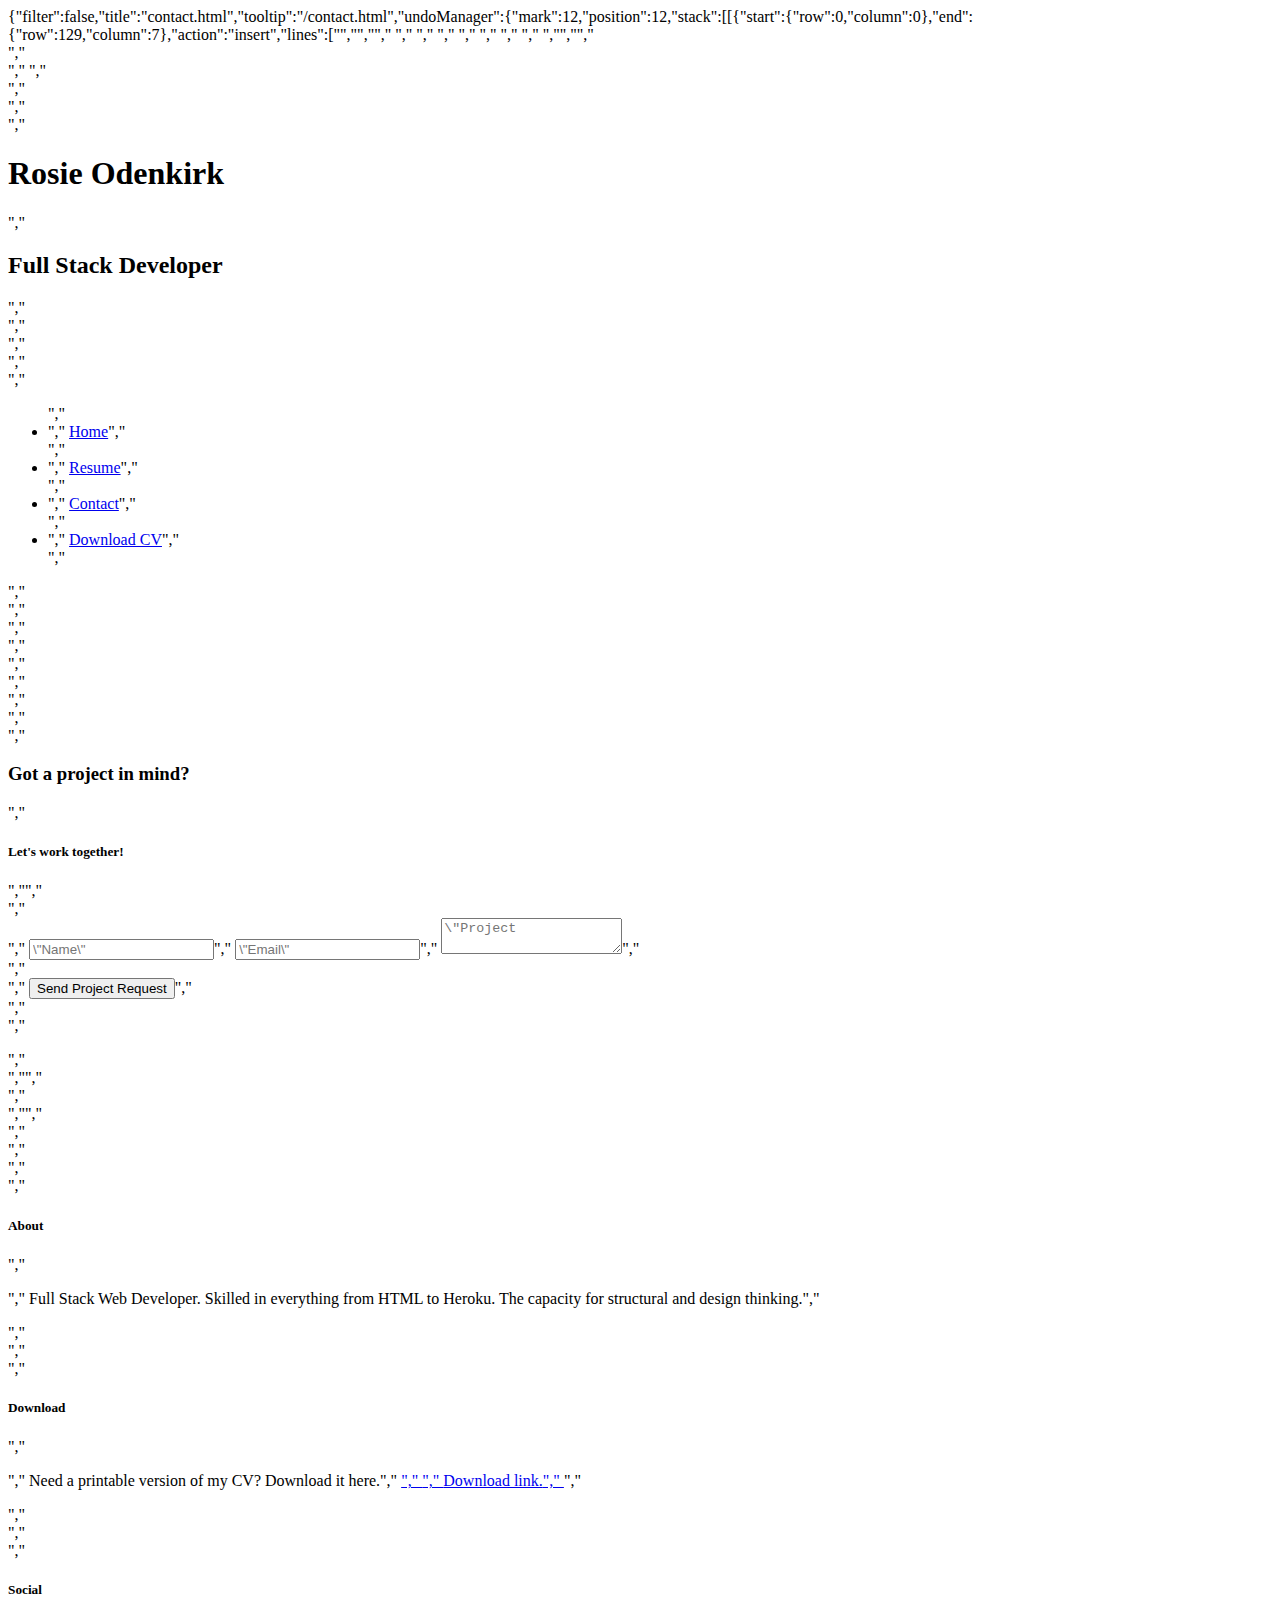
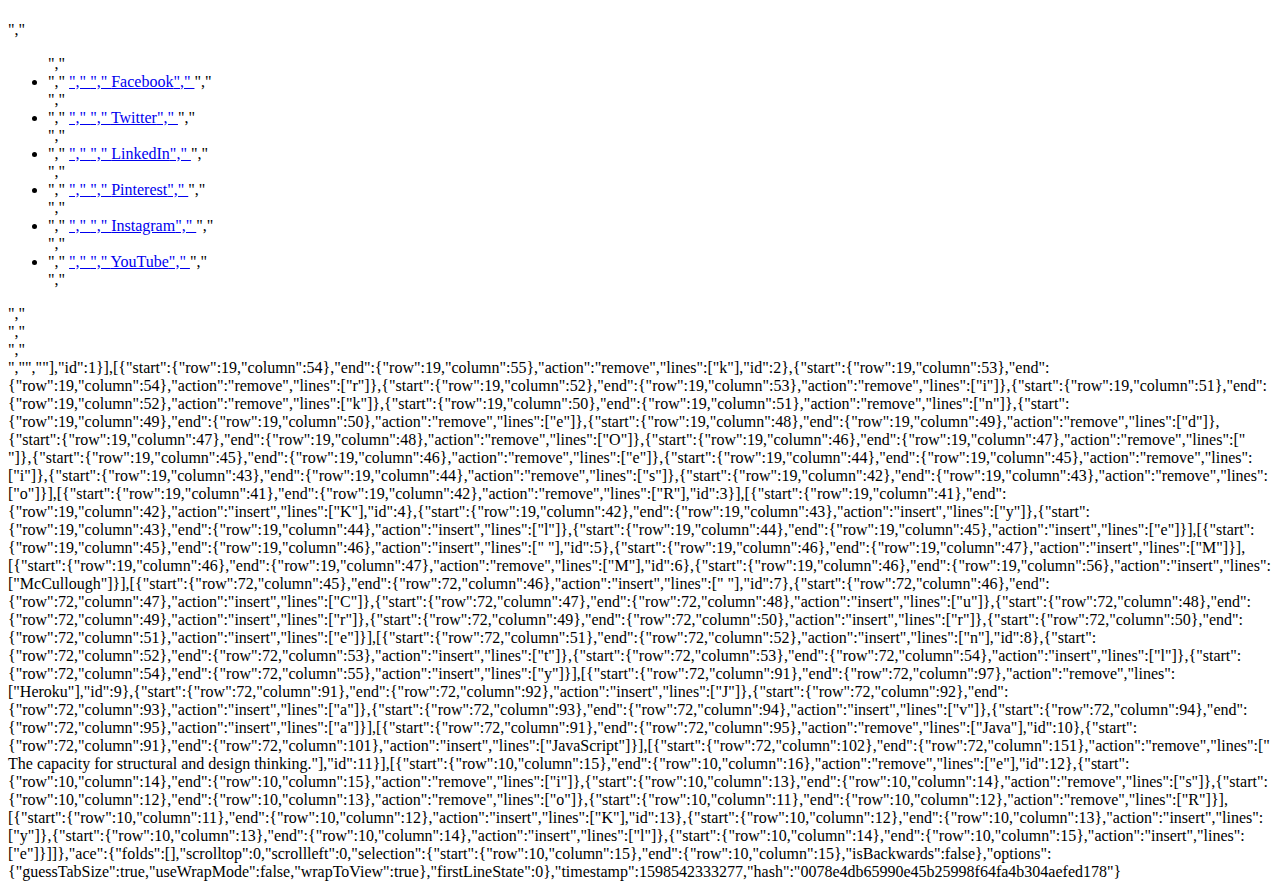
<file: .c9/metadata/environment/contact.html>
{"filter":false,"title":"contact.html","tooltip":"/contact.html","undoManager":{"mark":12,"position":12,"stack":[[{"start":{"row":0,"column":0},"end":{"row":129,"column":7},"action":"insert","lines":["<!DOCTYPE html>","<html lang=\"en\">","<head>","    <meta charset=\"UTF-8\">","    <meta name=\"viewport\" content=\"width=device-width, initial-scale=1.0\">","    <meta http-equiv=\"X-UA-Compatible\" content=\"ie=edge\">","    <link rel=\"stylesheet\" href=\"https://maxcdn.bootstrapcdn.com/bootstrap/4.2.1/css/bootstrap.min.css\" type=\"text/css\" />","    <link rel=\"stylesheet\" href=\"https://maxcdn.bootstrapcdn.com/font-awesome/4.7.0/css/font-awesome.min.css\" type=\"text/css\" />","    <link rel=\"stylesheet\" href=\"https://cdnjs.cloudflare.com/ajax/libs/hover.css/2.1.1/css/hover-min.css\" type=\"text/css\" />","    <link rel=\"stylesheet\" href=\"assets/css/style.css\">","    <title>Rosie</title>","</head>","<body>","    <header>","        <div class=\"row no-gutters\">","            <a class=\"col-md-4 logo\" href=\"02-index.html\"></a>","            <div class=\"col-md-8\">","                <div class=\"row no-gutters bg-color-name-title\">","                    <div class=\"col heading\">","                        <h1 class=\"name\">Rosie Odenkirk</h1>","                        <h2 class=\"title\"> Full Stack Developer</h2>","                    </div>","                </div>","                <div class=\"row no-gutters\">","                    <div class=\"col\">","                        <ul id=\"nav\" class=\"list-inline menucontainer\">","                            <li class=\"col-6 col-sm-3 list-inline-item ui-menu-color-home menuitem\">","                                <a href=\"index.html\" class=\"hvr-sweep-to-bottom\"><i class=\"fa fa-home\" aria-hidden=\"true\"></i><span>Home</span></a>","                            </li>","                            <li class=\"col-6 col-sm-3 list-inline-item ui-menu-color-resume menuitem\">","                                <a href=\"resume.html\" class=\"hvr-sweep-to-bottom\"><i class=\"fa fa-graduation-cap\" aria-hidden=\"true\"></i><span>Resume</span></a>","                            </li>","                            <li class=\"col-6 col-sm-3 list-inline-item ui-menu-color-contact menuitem\">","                                <a href=\"contact.html\" class=\"hvr-sweep-to-bottom\"><i class=\"fa fa-comment-o\" aria-hidden=\"true\"></i><span>Contact</span></a>","                            </li>","                            <li class=\"col-6 col-sm-3 list-inline-item ui-menu-color-download menuitem\">","                                <a href=\"assets/cv/sample-cv.pdf\" target=\"_blank\" class=\"hvr-sweep-to-bottom\"><i class=\"fa fa-download\" aria-hidden=\"true\"></i><span>Download CV</span></a>","                            </li>","                        </ul>","                    </div>","                </div>","            </div>","        </div>","    </header>","    <section class=\"container-fluid\">","        <div class=\"row bg-color-contact\">","            <div class=\"col\">","                <h3 class=\"contact-heading uppercase text-center\">Got a project in mind?</h3>","                <h5 class=\"uppercase text-center\">Let's work together!</h5>","","                <div class=\"center-form\">","                    <form>","                        <input type=\"text\" name=\"name\" id=\"fullname\" class=\"form-control\" placeholder=\"Name\" required />","                        <input type=\"email\" name=\"email\" id=\"emailaddress\" class=\"form-control\" placeholder=\"Email\" required />","                        <textarea rows=\"5\" name=\"projectsummary\" id=\"projectsummary\" class=\"form-control\" placeholder=\"Project description\" required></textarea>","                        <div class=\"form-row text-center\">","                            <div class=\"col\">","                                <button type=\"submit\" class=\"btn btn-secondary\">Send Project Request</button>","                            </div>","                        </div>","                    </form>","                </div>","","            </div>","        </div>","","    </section>","    <footer class=\"container-fluid\">","        <div id=\"footer-details\" class=\"row\">","            <div class=\"col-sm-4\">","                <h5 class=\"uppercase general-sub\">About</h5>","                <p class=\"inline-block\">","                    Full Stack Web Developer. Skilled in everything from HTML to Heroku. The capacity for structural and design thinking.","                </p>","            </div>","            <div class=\"col-sm-4\">","                <h5 class=\"uppercase general-sub\">Download</h5>","                <p class=\"inline-block\">","                    Need a printable version of my CV? Download it here.","                    <a href=\"assets/cv/sample-cv.pdf\" target=\"_blank\" class=\"cv-pdf\">","                        <i class=\"fa fa-download\" aria-hidden=\"true\"></i>","                        <span class=\"sr-only\">Download link.</span>","                    </a>","                </p>","            </div>","            <div class=\"col-sm-4\">","                <h5 class=\"uppercase general-sub\">Social</h5>","                <ul class=\"list-inline social-links\">","                    <li class=\"list-inline-item\">","                        <a target=\"_blank\" href=\"#\">","                            <i class=\"fa fa-facebook\" aria-hidden=\"true\"></i>","                            <span class=\"sr-only\">Facebook</span>","                        </a>","                    </li>","                    <li class=\"list-inline-item\">","                        <a target=\"_blank\" href=\"#\">","                            <i class=\"fa fa-twitter\" aria-hidden=\"true\"></i>","                            <span class=\"sr-only\">Twitter</span>","                        </a>","                    </li>","                    <li class=\"list-inline-item\">","                        <a target=\"_blank\" href=\"#\">","                            <i class=\"fa fa-linkedin\" aria-hidden=\"true\"></i>","                            <span class=\"sr-only\">LinkedIn</span>","                        </a>","                    </li>","                    <li class=\"list-inline-item\">","                        <a target=\"_blank\" href=\"#\">","                            <i class=\"fa fa-pinterest\" aria-hidden=\"true\"></i>","                            <span class=\"sr-only\">Pinterest</span>","                        </a>","                    </li>","                    <li class=\"list-inline-item\">","                        <a target=\"_blank\" href=\"#\">","                            <i class=\"fa fa-instagram\" aria-hidden=\"true\"></i>","                            <span class=\"sr-only\">Instagram</span>","                        </a>","                    </li>","                    <li class=\"list-inline-item\">","                        <a target=\"_blank\" href=\"#\">","                            <i class=\"fa fa-youtube\" aria-hidden=\"true\"></i>","                            <span class=\"sr-only\">YouTube</span>","                        </a>","                    </li>","                </ul>","            </div>","        </div>","    </footer>","</body>","</html>"],"id":1}],[{"start":{"row":19,"column":54},"end":{"row":19,"column":55},"action":"remove","lines":["k"],"id":2},{"start":{"row":19,"column":53},"end":{"row":19,"column":54},"action":"remove","lines":["r"]},{"start":{"row":19,"column":52},"end":{"row":19,"column":53},"action":"remove","lines":["i"]},{"start":{"row":19,"column":51},"end":{"row":19,"column":52},"action":"remove","lines":["k"]},{"start":{"row":19,"column":50},"end":{"row":19,"column":51},"action":"remove","lines":["n"]},{"start":{"row":19,"column":49},"end":{"row":19,"column":50},"action":"remove","lines":["e"]},{"start":{"row":19,"column":48},"end":{"row":19,"column":49},"action":"remove","lines":["d"]},{"start":{"row":19,"column":47},"end":{"row":19,"column":48},"action":"remove","lines":["O"]},{"start":{"row":19,"column":46},"end":{"row":19,"column":47},"action":"remove","lines":[" "]},{"start":{"row":19,"column":45},"end":{"row":19,"column":46},"action":"remove","lines":["e"]},{"start":{"row":19,"column":44},"end":{"row":19,"column":45},"action":"remove","lines":["i"]},{"start":{"row":19,"column":43},"end":{"row":19,"column":44},"action":"remove","lines":["s"]},{"start":{"row":19,"column":42},"end":{"row":19,"column":43},"action":"remove","lines":["o"]}],[{"start":{"row":19,"column":41},"end":{"row":19,"column":42},"action":"remove","lines":["R"],"id":3}],[{"start":{"row":19,"column":41},"end":{"row":19,"column":42},"action":"insert","lines":["K"],"id":4},{"start":{"row":19,"column":42},"end":{"row":19,"column":43},"action":"insert","lines":["y"]},{"start":{"row":19,"column":43},"end":{"row":19,"column":44},"action":"insert","lines":["l"]},{"start":{"row":19,"column":44},"end":{"row":19,"column":45},"action":"insert","lines":["e"]}],[{"start":{"row":19,"column":45},"end":{"row":19,"column":46},"action":"insert","lines":[" "],"id":5},{"start":{"row":19,"column":46},"end":{"row":19,"column":47},"action":"insert","lines":["M"]}],[{"start":{"row":19,"column":46},"end":{"row":19,"column":47},"action":"remove","lines":["M"],"id":6},{"start":{"row":19,"column":46},"end":{"row":19,"column":56},"action":"insert","lines":["McCullough"]}],[{"start":{"row":72,"column":45},"end":{"row":72,"column":46},"action":"insert","lines":[" "],"id":7},{"start":{"row":72,"column":46},"end":{"row":72,"column":47},"action":"insert","lines":["C"]},{"start":{"row":72,"column":47},"end":{"row":72,"column":48},"action":"insert","lines":["u"]},{"start":{"row":72,"column":48},"end":{"row":72,"column":49},"action":"insert","lines":["r"]},{"start":{"row":72,"column":49},"end":{"row":72,"column":50},"action":"insert","lines":["r"]},{"start":{"row":72,"column":50},"end":{"row":72,"column":51},"action":"insert","lines":["e"]}],[{"start":{"row":72,"column":51},"end":{"row":72,"column":52},"action":"insert","lines":["n"],"id":8},{"start":{"row":72,"column":52},"end":{"row":72,"column":53},"action":"insert","lines":["t"]},{"start":{"row":72,"column":53},"end":{"row":72,"column":54},"action":"insert","lines":["l"]},{"start":{"row":72,"column":54},"end":{"row":72,"column":55},"action":"insert","lines":["y"]}],[{"start":{"row":72,"column":91},"end":{"row":72,"column":97},"action":"remove","lines":["Heroku"],"id":9},{"start":{"row":72,"column":91},"end":{"row":72,"column":92},"action":"insert","lines":["J"]},{"start":{"row":72,"column":92},"end":{"row":72,"column":93},"action":"insert","lines":["a"]},{"start":{"row":72,"column":93},"end":{"row":72,"column":94},"action":"insert","lines":["v"]},{"start":{"row":72,"column":94},"end":{"row":72,"column":95},"action":"insert","lines":["a"]}],[{"start":{"row":72,"column":91},"end":{"row":72,"column":95},"action":"remove","lines":["Java"],"id":10},{"start":{"row":72,"column":91},"end":{"row":72,"column":101},"action":"insert","lines":["JavaScript"]}],[{"start":{"row":72,"column":102},"end":{"row":72,"column":151},"action":"remove","lines":[" The capacity for structural and design thinking."],"id":11}],[{"start":{"row":10,"column":15},"end":{"row":10,"column":16},"action":"remove","lines":["e"],"id":12},{"start":{"row":10,"column":14},"end":{"row":10,"column":15},"action":"remove","lines":["i"]},{"start":{"row":10,"column":13},"end":{"row":10,"column":14},"action":"remove","lines":["s"]},{"start":{"row":10,"column":12},"end":{"row":10,"column":13},"action":"remove","lines":["o"]},{"start":{"row":10,"column":11},"end":{"row":10,"column":12},"action":"remove","lines":["R"]}],[{"start":{"row":10,"column":11},"end":{"row":10,"column":12},"action":"insert","lines":["K"],"id":13},{"start":{"row":10,"column":12},"end":{"row":10,"column":13},"action":"insert","lines":["y"]},{"start":{"row":10,"column":13},"end":{"row":10,"column":14},"action":"insert","lines":["l"]},{"start":{"row":10,"column":14},"end":{"row":10,"column":15},"action":"insert","lines":["e"]}]]},"ace":{"folds":[],"scrolltop":0,"scrollleft":0,"selection":{"start":{"row":10,"column":15},"end":{"row":10,"column":15},"isBackwards":false},"options":{"guessTabSize":true,"useWrapMode":false,"wrapToView":true},"firstLineState":0},"timestamp":1598542333277,"hash":"0078e4db65990e45b25998f64fa4b304aefed178"}
</file>
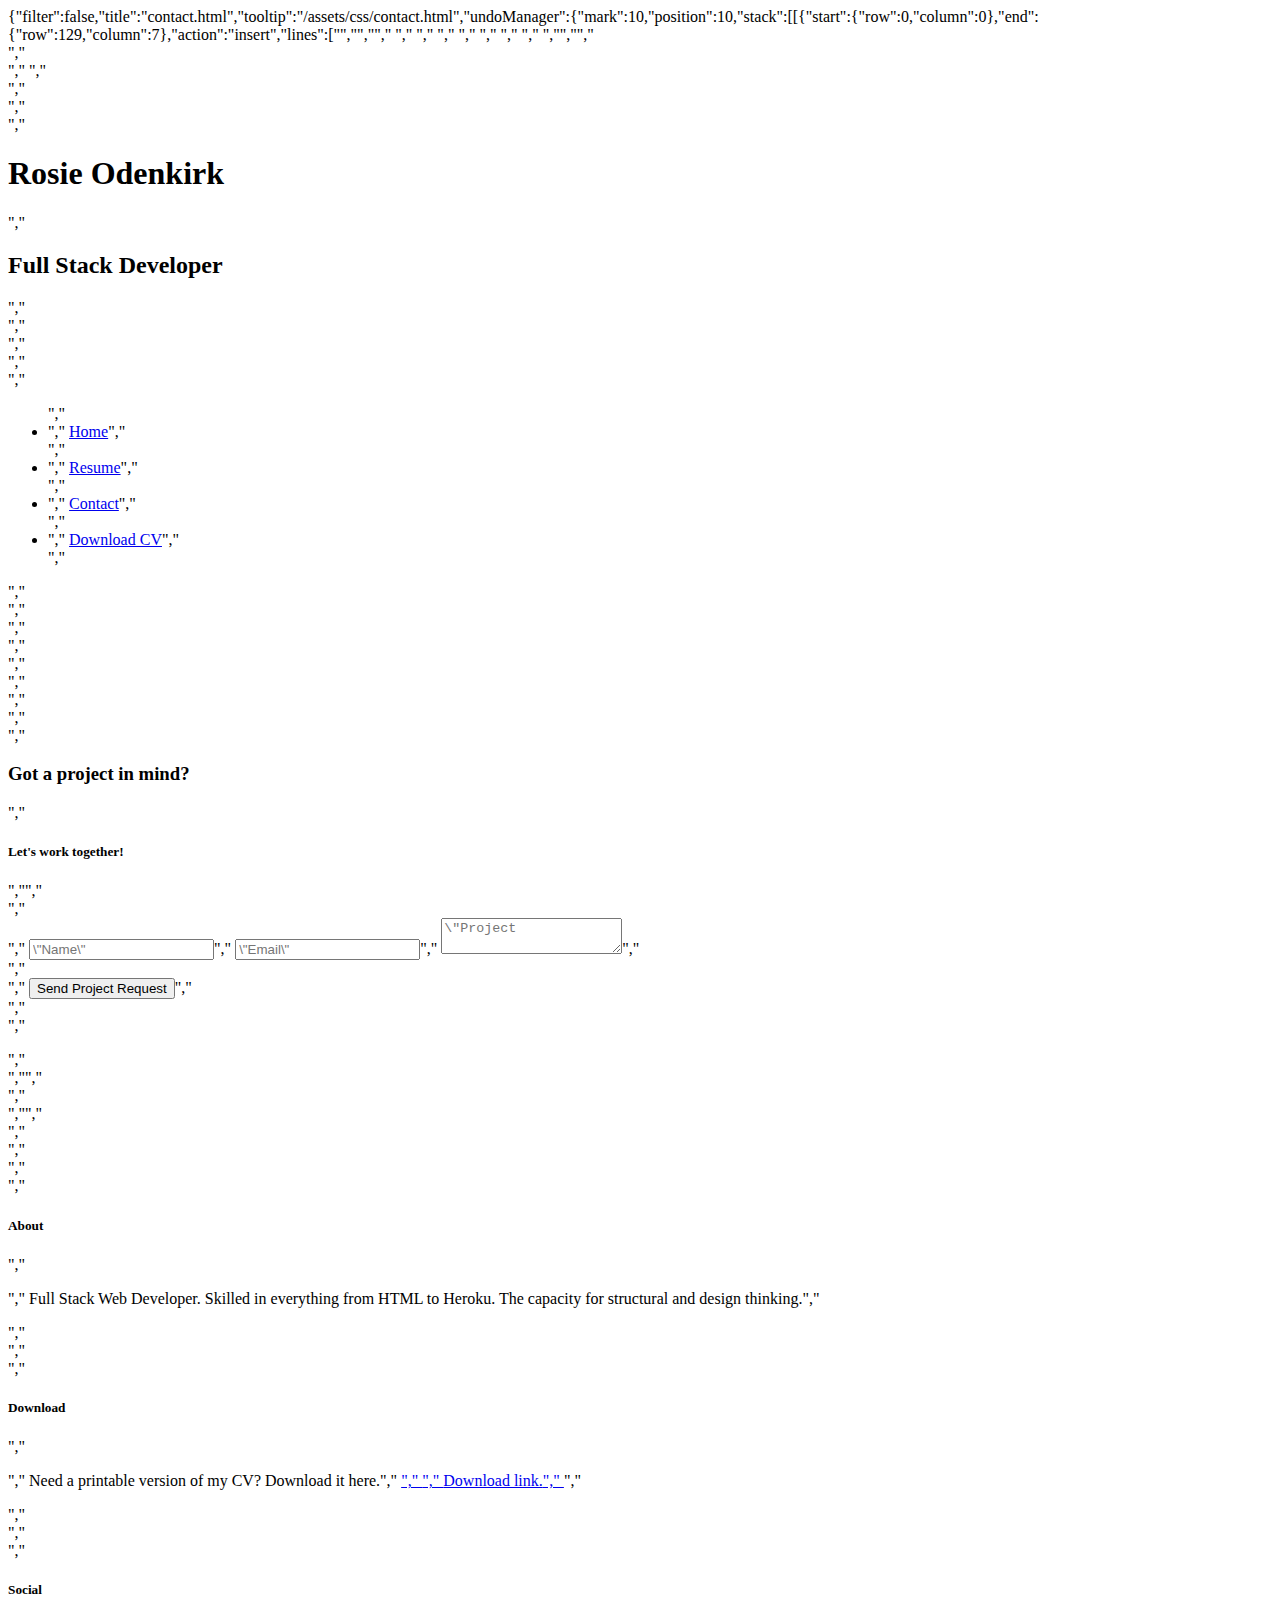
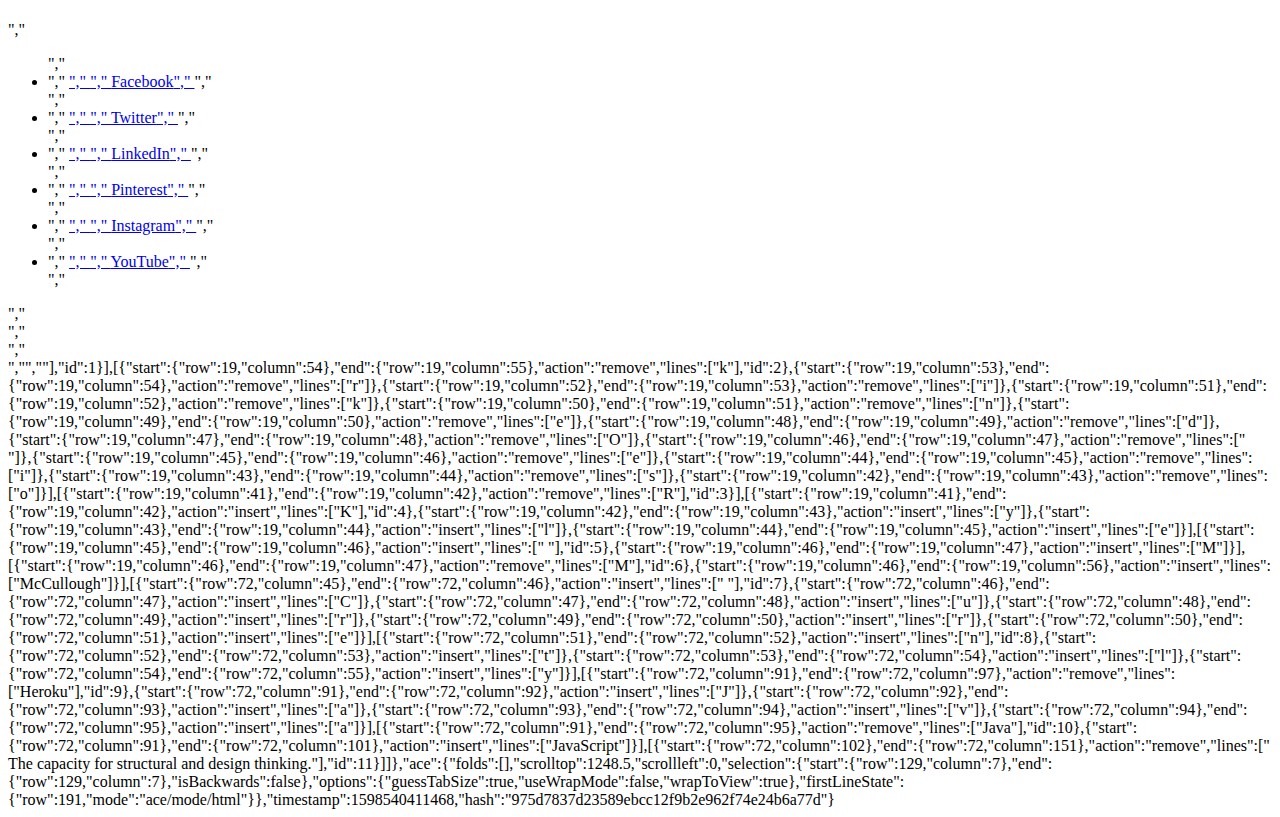
<file: .c9/metadata/environment/assets/css/contact.html>
{"filter":false,"title":"contact.html","tooltip":"/assets/css/contact.html","undoManager":{"mark":10,"position":10,"stack":[[{"start":{"row":0,"column":0},"end":{"row":129,"column":7},"action":"insert","lines":["<!DOCTYPE html>","<html lang=\"en\">","<head>","    <meta charset=\"UTF-8\">","    <meta name=\"viewport\" content=\"width=device-width, initial-scale=1.0\">","    <meta http-equiv=\"X-UA-Compatible\" content=\"ie=edge\">","    <link rel=\"stylesheet\" href=\"https://maxcdn.bootstrapcdn.com/bootstrap/4.2.1/css/bootstrap.min.css\" type=\"text/css\" />","    <link rel=\"stylesheet\" href=\"https://maxcdn.bootstrapcdn.com/font-awesome/4.7.0/css/font-awesome.min.css\" type=\"text/css\" />","    <link rel=\"stylesheet\" href=\"https://cdnjs.cloudflare.com/ajax/libs/hover.css/2.1.1/css/hover-min.css\" type=\"text/css\" />","    <link rel=\"stylesheet\" href=\"assets/css/style.css\">","    <title>Rosie</title>","</head>","<body>","    <header>","        <div class=\"row no-gutters\">","            <a class=\"col-md-4 logo\" href=\"02-index.html\"></a>","            <div class=\"col-md-8\">","                <div class=\"row no-gutters bg-color-name-title\">","                    <div class=\"col heading\">","                        <h1 class=\"name\">Rosie Odenkirk</h1>","                        <h2 class=\"title\"> Full Stack Developer</h2>","                    </div>","                </div>","                <div class=\"row no-gutters\">","                    <div class=\"col\">","                        <ul id=\"nav\" class=\"list-inline menucontainer\">","                            <li class=\"col-6 col-sm-3 list-inline-item ui-menu-color-home menuitem\">","                                <a href=\"index.html\" class=\"hvr-sweep-to-bottom\"><i class=\"fa fa-home\" aria-hidden=\"true\"></i><span>Home</span></a>","                            </li>","                            <li class=\"col-6 col-sm-3 list-inline-item ui-menu-color-resume menuitem\">","                                <a href=\"resume.html\" class=\"hvr-sweep-to-bottom\"><i class=\"fa fa-graduation-cap\" aria-hidden=\"true\"></i><span>Resume</span></a>","                            </li>","                            <li class=\"col-6 col-sm-3 list-inline-item ui-menu-color-contact menuitem\">","                                <a href=\"contact.html\" class=\"hvr-sweep-to-bottom\"><i class=\"fa fa-comment-o\" aria-hidden=\"true\"></i><span>Contact</span></a>","                            </li>","                            <li class=\"col-6 col-sm-3 list-inline-item ui-menu-color-download menuitem\">","                                <a href=\"assets/cv/sample-cv.pdf\" target=\"_blank\" class=\"hvr-sweep-to-bottom\"><i class=\"fa fa-download\" aria-hidden=\"true\"></i><span>Download CV</span></a>","                            </li>","                        </ul>","                    </div>","                </div>","            </div>","        </div>","    </header>","    <section class=\"container-fluid\">","        <div class=\"row bg-color-contact\">","            <div class=\"col\">","                <h3 class=\"contact-heading uppercase text-center\">Got a project in mind?</h3>","                <h5 class=\"uppercase text-center\">Let's work together!</h5>","","                <div class=\"center-form\">","                    <form>","                        <input type=\"text\" name=\"name\" id=\"fullname\" class=\"form-control\" placeholder=\"Name\" required />","                        <input type=\"email\" name=\"email\" id=\"emailaddress\" class=\"form-control\" placeholder=\"Email\" required />","                        <textarea rows=\"5\" name=\"projectsummary\" id=\"projectsummary\" class=\"form-control\" placeholder=\"Project description\" required></textarea>","                        <div class=\"form-row text-center\">","                            <div class=\"col\">","                                <button type=\"submit\" class=\"btn btn-secondary\">Send Project Request</button>","                            </div>","                        </div>","                    </form>","                </div>","","            </div>","        </div>","","    </section>","    <footer class=\"container-fluid\">","        <div id=\"footer-details\" class=\"row\">","            <div class=\"col-sm-4\">","                <h5 class=\"uppercase general-sub\">About</h5>","                <p class=\"inline-block\">","                    Full Stack Web Developer. Skilled in everything from HTML to Heroku. The capacity for structural and design thinking.","                </p>","            </div>","            <div class=\"col-sm-4\">","                <h5 class=\"uppercase general-sub\">Download</h5>","                <p class=\"inline-block\">","                    Need a printable version of my CV? Download it here.","                    <a href=\"assets/cv/sample-cv.pdf\" target=\"_blank\" class=\"cv-pdf\">","                        <i class=\"fa fa-download\" aria-hidden=\"true\"></i>","                        <span class=\"sr-only\">Download link.</span>","                    </a>","                </p>","            </div>","            <div class=\"col-sm-4\">","                <h5 class=\"uppercase general-sub\">Social</h5>","                <ul class=\"list-inline social-links\">","                    <li class=\"list-inline-item\">","                        <a target=\"_blank\" href=\"#\">","                            <i class=\"fa fa-facebook\" aria-hidden=\"true\"></i>","                            <span class=\"sr-only\">Facebook</span>","                        </a>","                    </li>","                    <li class=\"list-inline-item\">","                        <a target=\"_blank\" href=\"#\">","                            <i class=\"fa fa-twitter\" aria-hidden=\"true\"></i>","                            <span class=\"sr-only\">Twitter</span>","                        </a>","                    </li>","                    <li class=\"list-inline-item\">","                        <a target=\"_blank\" href=\"#\">","                            <i class=\"fa fa-linkedin\" aria-hidden=\"true\"></i>","                            <span class=\"sr-only\">LinkedIn</span>","                        </a>","                    </li>","                    <li class=\"list-inline-item\">","                        <a target=\"_blank\" href=\"#\">","                            <i class=\"fa fa-pinterest\" aria-hidden=\"true\"></i>","                            <span class=\"sr-only\">Pinterest</span>","                        </a>","                    </li>","                    <li class=\"list-inline-item\">","                        <a target=\"_blank\" href=\"#\">","                            <i class=\"fa fa-instagram\" aria-hidden=\"true\"></i>","                            <span class=\"sr-only\">Instagram</span>","                        </a>","                    </li>","                    <li class=\"list-inline-item\">","                        <a target=\"_blank\" href=\"#\">","                            <i class=\"fa fa-youtube\" aria-hidden=\"true\"></i>","                            <span class=\"sr-only\">YouTube</span>","                        </a>","                    </li>","                </ul>","            </div>","        </div>","    </footer>","</body>","</html>"],"id":1}],[{"start":{"row":19,"column":54},"end":{"row":19,"column":55},"action":"remove","lines":["k"],"id":2},{"start":{"row":19,"column":53},"end":{"row":19,"column":54},"action":"remove","lines":["r"]},{"start":{"row":19,"column":52},"end":{"row":19,"column":53},"action":"remove","lines":["i"]},{"start":{"row":19,"column":51},"end":{"row":19,"column":52},"action":"remove","lines":["k"]},{"start":{"row":19,"column":50},"end":{"row":19,"column":51},"action":"remove","lines":["n"]},{"start":{"row":19,"column":49},"end":{"row":19,"column":50},"action":"remove","lines":["e"]},{"start":{"row":19,"column":48},"end":{"row":19,"column":49},"action":"remove","lines":["d"]},{"start":{"row":19,"column":47},"end":{"row":19,"column":48},"action":"remove","lines":["O"]},{"start":{"row":19,"column":46},"end":{"row":19,"column":47},"action":"remove","lines":[" "]},{"start":{"row":19,"column":45},"end":{"row":19,"column":46},"action":"remove","lines":["e"]},{"start":{"row":19,"column":44},"end":{"row":19,"column":45},"action":"remove","lines":["i"]},{"start":{"row":19,"column":43},"end":{"row":19,"column":44},"action":"remove","lines":["s"]},{"start":{"row":19,"column":42},"end":{"row":19,"column":43},"action":"remove","lines":["o"]}],[{"start":{"row":19,"column":41},"end":{"row":19,"column":42},"action":"remove","lines":["R"],"id":3}],[{"start":{"row":19,"column":41},"end":{"row":19,"column":42},"action":"insert","lines":["K"],"id":4},{"start":{"row":19,"column":42},"end":{"row":19,"column":43},"action":"insert","lines":["y"]},{"start":{"row":19,"column":43},"end":{"row":19,"column":44},"action":"insert","lines":["l"]},{"start":{"row":19,"column":44},"end":{"row":19,"column":45},"action":"insert","lines":["e"]}],[{"start":{"row":19,"column":45},"end":{"row":19,"column":46},"action":"insert","lines":[" "],"id":5},{"start":{"row":19,"column":46},"end":{"row":19,"column":47},"action":"insert","lines":["M"]}],[{"start":{"row":19,"column":46},"end":{"row":19,"column":47},"action":"remove","lines":["M"],"id":6},{"start":{"row":19,"column":46},"end":{"row":19,"column":56},"action":"insert","lines":["McCullough"]}],[{"start":{"row":72,"column":45},"end":{"row":72,"column":46},"action":"insert","lines":[" "],"id":7},{"start":{"row":72,"column":46},"end":{"row":72,"column":47},"action":"insert","lines":["C"]},{"start":{"row":72,"column":47},"end":{"row":72,"column":48},"action":"insert","lines":["u"]},{"start":{"row":72,"column":48},"end":{"row":72,"column":49},"action":"insert","lines":["r"]},{"start":{"row":72,"column":49},"end":{"row":72,"column":50},"action":"insert","lines":["r"]},{"start":{"row":72,"column":50},"end":{"row":72,"column":51},"action":"insert","lines":["e"]}],[{"start":{"row":72,"column":51},"end":{"row":72,"column":52},"action":"insert","lines":["n"],"id":8},{"start":{"row":72,"column":52},"end":{"row":72,"column":53},"action":"insert","lines":["t"]},{"start":{"row":72,"column":53},"end":{"row":72,"column":54},"action":"insert","lines":["l"]},{"start":{"row":72,"column":54},"end":{"row":72,"column":55},"action":"insert","lines":["y"]}],[{"start":{"row":72,"column":91},"end":{"row":72,"column":97},"action":"remove","lines":["Heroku"],"id":9},{"start":{"row":72,"column":91},"end":{"row":72,"column":92},"action":"insert","lines":["J"]},{"start":{"row":72,"column":92},"end":{"row":72,"column":93},"action":"insert","lines":["a"]},{"start":{"row":72,"column":93},"end":{"row":72,"column":94},"action":"insert","lines":["v"]},{"start":{"row":72,"column":94},"end":{"row":72,"column":95},"action":"insert","lines":["a"]}],[{"start":{"row":72,"column":91},"end":{"row":72,"column":95},"action":"remove","lines":["Java"],"id":10},{"start":{"row":72,"column":91},"end":{"row":72,"column":101},"action":"insert","lines":["JavaScript"]}],[{"start":{"row":72,"column":102},"end":{"row":72,"column":151},"action":"remove","lines":[" The capacity for structural and design thinking."],"id":11}]]},"ace":{"folds":[],"scrolltop":1248.5,"scrollleft":0,"selection":{"start":{"row":129,"column":7},"end":{"row":129,"column":7},"isBackwards":false},"options":{"guessTabSize":true,"useWrapMode":false,"wrapToView":true},"firstLineState":{"row":191,"mode":"ace/mode/html"}},"timestamp":1598540411468,"hash":"975d7837d23589ebcc12f9b2e962f74e24b6a77d"}
</file>
